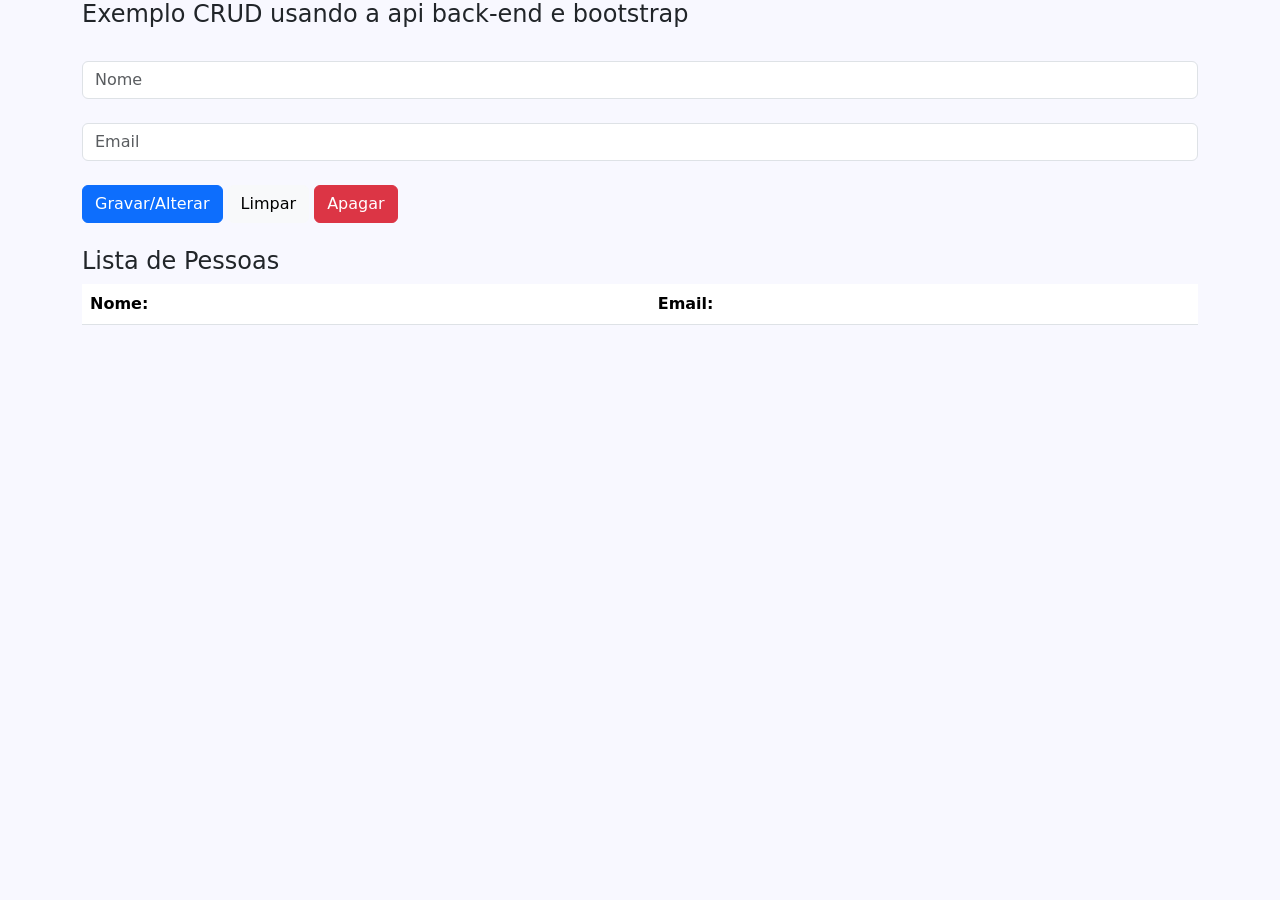
<file: exemplo-crud/index.html>
<!DOCTYPE html><!-- indica que pode usar tags do HTML5 -->
<html>
<head>
    <title>Exemplo CRUD</title>
    <link href="https://cdn.jsdelivr.net/npm/bootstrap@5.2.2/dist/css/bootstrap.min.css" rel="stylesheet">
</head>
<body color>
    <style>
        body{
            background-color: ghostwhite;
        }
        tbody {
            cursor: pointer;
        }
    </style>
    <div class="container">
        <h4>Exemplo CRUD usando a api back-end e bootstrap</h4>
        <input type="hidden" id="id">
        <!--<label for="nome">Nome:</label>-->
        <br>
        <input type="text" id="nome" class="form-control" placeholder="Nome">
        <!--<label for="email">Email:</label>-->
        <br>
        <input type="text" id="email" class="form-control" placeholder="Email">
        <br>
        <input type="button" value="Gravar/Alterar" onclick="gravar()" class="btn btn-primary">
        <input type="button" value="Limpar" onclick="limpar()" class="btn btn-light">
        <input type="button" value="Apagar" onclick="apagar()" class="btn btn-danger">
        <br>
        <br>
        <h4>Lista de Pessoas</h4>
        <table class="table table-hover">
            <thead>
                <tr>
                    <th>
                        Nome:
                    </th>
                    <th>
                        Email:
                    </th>
                </tr>
            </thead>
            <tbody id="lista">
            </tbody>
        </table>
    </div>
    <script src="js/script.js"></script>
</body>
</html>
</file>
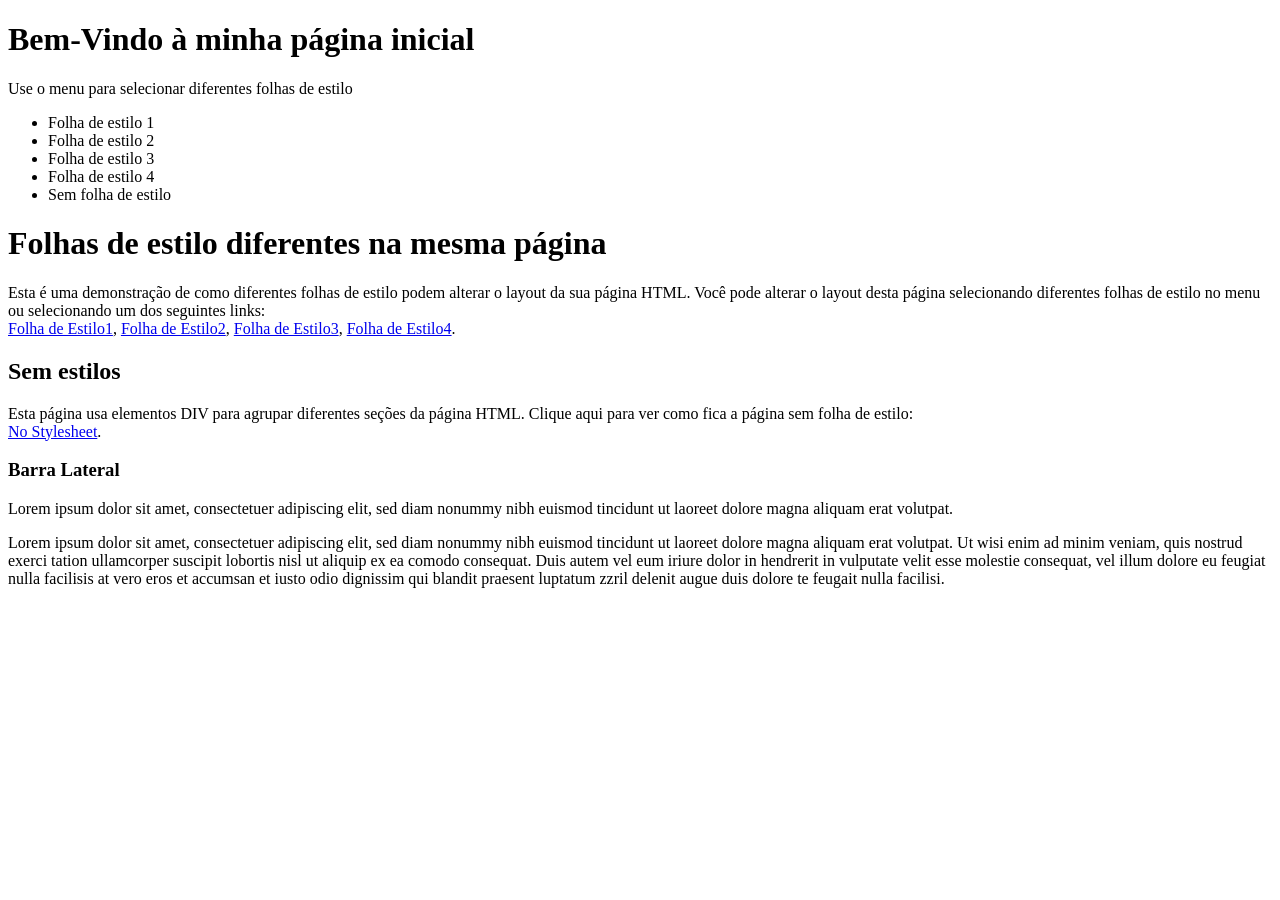
<file: exemplo-html-css/index.html>
<!DOCTYPE html>
<html lang="en">

<head>
    <meta charset="UTF-8">
    <meta http-equiv="X-UA-Compatible" content="IE=edge">
    <meta name="viewport" content="width=device-width, initial-scale=1.0">
    <link rel="stylesheet" href="css/estilo01.css">
    <link rel="stylesheet" href="css/estilo02.css">
    <link rel="stylesheet" href="css/estilo03.css">
    <link rel="stylesheet" href="css/estilo04.css">
    <title>Document</title>
</head>

<body>
    <div id="top">
        <h1>Bem-Vindo à minha página inicial</h1>
        <p>Use o menu para selecionar diferentes folhas de estilo</p>
    </div>
    <div class="wrapper">
        <div id="menubar">
            <ul id="menulist">
                <li class="menuitem" onclick="ligarEstilo(0)">Folha de estilo 1</li>
                <li class="menuitem" onclick="ligarEstilo(1)">Folha de estilo 2</li>
                <li class="menuitem" onclick="ligarEstilo(2)">Folha de estilo 3</li>
                <li class="menuitem" onclick="ligarEstilo(3)">Folha de estilo 4</li>
                <li class="menuitem" onclick="semEstilo()">Sem folha de estilo</li>
            </ul>
        </div>
        <div id="main">
            <h1>Folhas de estilo diferentes na mesma página</h1>
            <p>Esta é uma demonstração de como diferentes folhas de estilo podem alterar o layout da sua página HTML.
                Você
                pode
                alterar o layout desta página selecionando diferentes folhas de estilo no menu ou selecionando um dos
                seguintes
                links:
                <br>
                <a href="#" onclick="ligarEstilo(0)">Folha de Estilo1</a>,
                <a href="#" onclick="ligarEstilo(1)">Folha de Estilo2</a>,
                <a href="#" onclick="ligarEstilo(2)">Folha de Estilo3</a>,
                <a href="#" onclick="ligarEstilo(3)">Folha de Estilo4</a>.
            </p>

            <h2>Sem estilos</h2>
            <p>Esta página usa elementos DIV para agrupar diferentes seções da página HTML. Clique aqui para ver como
                fica a
                página sem folha de estilo:
                <br>
                <a href="#" onclick="semEstilo()">No Stylesheet</a>.
            </p>
        </div>
        <div id="sidebar">
            <h3>Barra Lateral</h3>
            <p>Lorem ipsum dolor sit amet, consectetuer adipiscing elit, sed diam nonummy nibh euismod tincidunt ut
                laoreet
                dolore magna aliquam erat volutpat.</p>
        </div>
    </div>
    <div id="bottom">
        <p>Lorem ipsum dolor sit amet, consectetuer adipiscing elit, sed diam nonummy nibh euismod tincidunt ut laoreet
            dolore magna aliquam erat volutpat. Ut wisi enim ad minim veniam, quis nostrud exerci tation ullamcorper
            suscipit lobortis nisl ut aliquip ex ea comodo consequat. Duis autem vel eum iriure dolor in hendrerit in
            vulputate velit esse molestie consequat, vel illum dolore eu feugiat nulla facilisis at vero eros et
            accumsan et
            iusto odio dignissim qui blandit praesent luptatum zzril delenit augue duis dolore te feugait nulla
            facilisi.
        </p>
    </div>
    <script>
        function semEstilo(){
            document.styleSheets[0].disabled = true;
            document.styleSheets[1].disabled = true;
            document.styleSheets[2].disabled = true;
            document.styleSheets[3].disabled = true;
        }
        semEstilo();
        function ligarEstilo(i) {
            semEstilo();
            document.styleSheets[i].disabled = false;
        }
    </script>
</body>

</html>
</file>
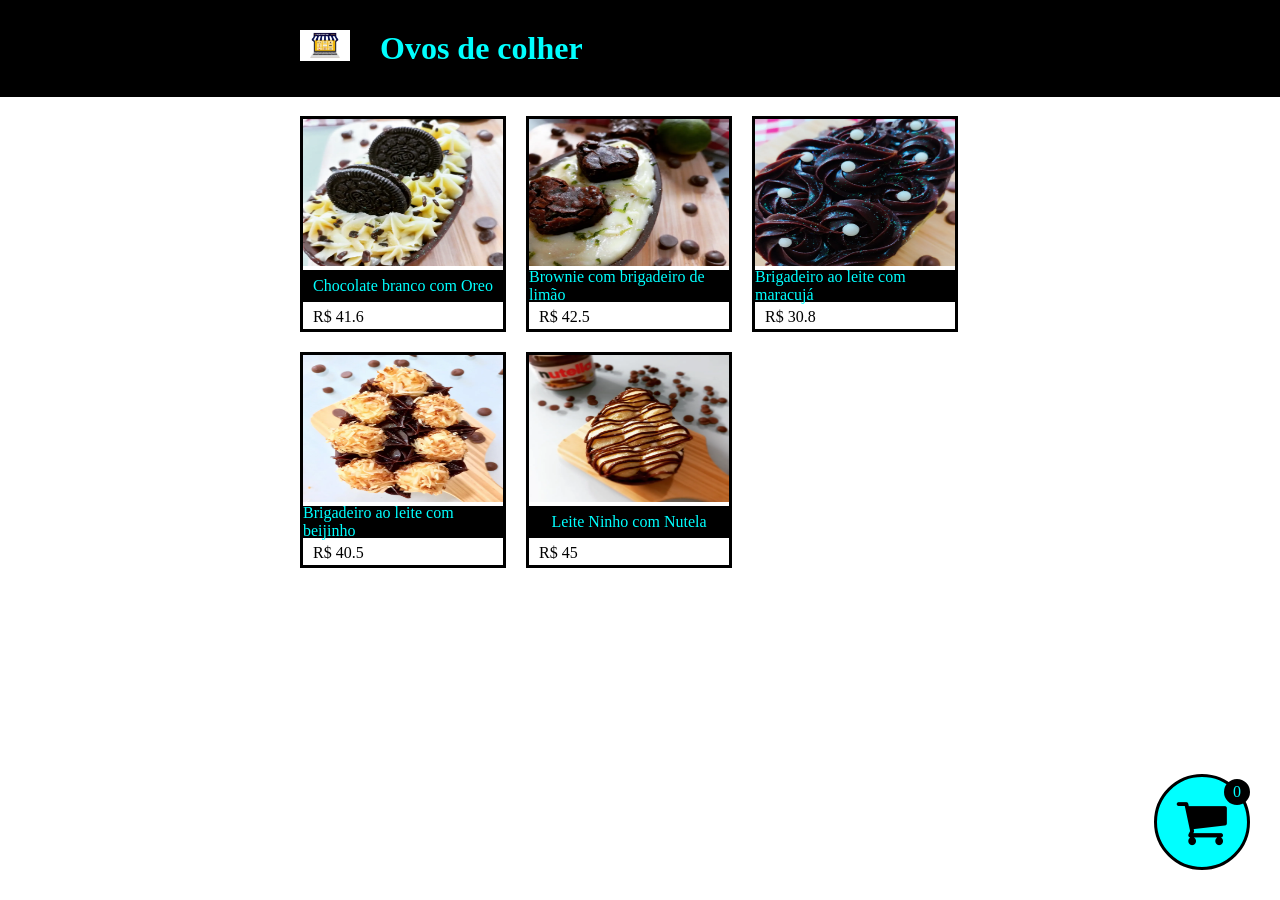
<file: prj-loja-01/index.html>
<!DOCTYPE html>
<html lang="en">

<head>
    <meta charset="UTF-8">
    <meta http-equiv="X-UA-Compatible" content="IE=edge">
    <meta name="viewport" content="width=device-width">
    <link rel="stylesheet" href="https://cdnjs.cloudflare.com/ajax/libs/font-awesome/4.7.0/css/font-awesome.min.css">
    <title>Nome da Loja</title>
</head>

<body>
    <style>
        * {
            margin: 0px;
            padding: 0px;
        }

        #banner {
            background-color: black;
            padding: 30px 300px 30px 300px;
            width: 100%;
            position: fixed;
            top: 0px;
        }

        #banner img {
            width: 50px;
            float: left;
            margin-right: 30px;
        }

        #banner h1 {
            color: aqua;
        }

        #container {
            display: grid;
            place-items: center;
        }

        .ls-produto {
            width: 700px;
            margin-top: 106px;
        }

        #lsQuantidade {
            width: 700px;
            margin-top: 106px;
            display: none;
        }

        .produto {
            border: solid black 3px;
            width: 200px;
            height: 210px;
            float: left;
            margin: 10px;
            cursor: pointer;
            /* border-color: aqua; */
        }

        .produto-selecionado {
            border-color: aqua;
        }

        .produto img {
            width: 100%;
            height: 70%;
        }

        .produto .nome {
            background-color: black;
            color: aqua;
            height: 15%;
            display: flex;
            justify-content: center;
            align-items: center;
        }

        .produto .valor {
            display: flex;
            align-items: center;
            height: 15%;
            padding-left: 10px;
        }

        #bt-fixo,
        #bt-fixo span {
            background-color: aqua;
            width: 90px;
            height: 90px;
            display: flex;
            justify-content: center;
            align-items: center;
            border-radius: 50%;
            border: solid black 3px;
            position: fixed;
            bottom: 30px;
            right: 30px;
            cursor: pointer;
        }

        #bt-fixo span {
            width: 20px;
            height: 20px;
            bottom: 95px;
            background-color: black;
            color: aqua;
        }

        @media (max-width: 700px) {
            #banner {
                padding: 30px 30px 30px 30px;
            }

            #bt-fixo {
                right: 30px;
            }
        }

        table {
            width: 100%;
        }

        tr {
            height: 30px;
            background-color: gray;
            text-align: center;

        }

        tr span {
            background-color: black;
            color: white;
            height: 100%;
            padding: 6%;
            margin-right: 2px;
            margin-left: 2px;
            cursor: pointer;
            float: left;
            width: 20px;
        }

        label {
            font-size: larger;
        }

        #nome {
            background-color: gray;
            width: 70%;
            height: 30px;
            border: none;
        }

        #bt-enviar {
            background-color: black;
            color: white;
            font-size: 20px;
            cursor: pointer;
            padding: 5px;
        }
    </style>
    <div id="banner">
        <img src="icone-loja.png" alt="">
        <h1>Ovos de colher</h1>
    </div>
    <div id="container">
        <div id="lsQuantidade">
            <table>
                <thead>
                    <tr>
                        <th>Produto</th>
                        <th>Valor Unitário</th>
                        <th>Quantidade</th>
                        <th>Valor Total</th>
                    </tr>
                </thead>
                <tbody>
                </tbody>
            </table>
            <label for="nome">Nome</label><br>
            <input type="text" id="nome">
            <input type="button" id="bt-enviar" value="Enviar Pedido" onclick="enviarWhatsApp()">
        </div>
        <div class="ls-produto" id="lsProduto">
        </div>

        <div id="bt-fixo" onclick="carrinho(),mudarTela()">
            <i style="font-size:54px" class="fa">&#xf07a;</i>
            <span id="qt-produto">0</span>
        </div>
    </div>
	
	
    <script>
        qtCarrinho = 0;
        function addCarrinho(elemento, i) {
            if (elemento.classList.length == 2) {
                qtCarrinho--;
                document.getElementById("qt-produto").innerHTML = qtCarrinho;
                elemento.classList.remove("produto-selecionado");
                lsProduto[i].carrinho = false;
            } else {
                qtCarrinho++;
                document.getElementById("qt-produto").innerHTML = qtCarrinho;
                elemento.classList.add("produto-selecionado");
                p = lsProduto[i];
                p.carrinho = true;
                p.quantidade = 1;
                p.valorParcial = p.valor * p.quantidade;
            }

        }

        xhttp = new XMLHttpRequest();

        function buscarProduto() {
            xhttp.open("GET", "https://marianagmmarques.github.io/prj-frontend/fake-api/produto.js");
            xhttp.send();
            xhttp.onload = function () {
                lsProduto = this.responseText;
                lsProduto = JSON.parse(lsProduto);
                clonarProdutos(lsProduto);
            }
        }

        function clonarProdutos(lsProduto) {
            txProduto = "";
            i = 0;
            for (produto of lsProduto) {
                // console.log(produto);
                txProduto += `
                <div class="produto" onclick="addCarrinho(this,${i})">
                <img src="${produto.img}" alt="">
                <p class="nome">${produto.nome}</p>
                <p class="valor">R$ ${produto.valor}</p>
                </div>
                `;
                produto.carrinho = false;
                i++;
            }
            
            document.getElementById("lsProduto").innerHTML = txProduto;
        }

        buscarProduto();

        tela = "lsProduto";

        function carrinho() {
            tbody = "";
            pedido = "Segue o meu pedido\n";
            i = 0;
            it = 1;
            valorFinal = 0;
            for (p of lsProduto) {
                if (p.carrinho) {
                    tbody += `<tr>
                    <td>${p.nome}</td>
                    <td>${p.valor.toFixed(2)}</td>
                    <td>${p.quantidade}</td>
                    <td>${p.valorParcial.toFixed(2)}</td>
                    <td><span onclick="add(${i},${it},1)">+</span>
                        <span onclick="add(${i},${it},-1)">-</span></td>
                    </tr>`;
                    it++;
                    valorFinal += p.valorParcial;
                    pedido += `${p.nome} ${p.valor.toFixed(2)} x (${p.quantidade}) = ${p.valorParcial.toFixed(2)} \n`;
                }
                i++;
            }
            tbody += `
                <tr><td colspan="3">Valor Final</td><td>${valorFinal.toFixed(2)}</td></tr>
                `
            pedido += `Valor Final = ${valorFinal.toFixed(2)} \n`
            document.getElementsByTagName("tbody")[0].innerHTML = tbody;

        }

        function mudarTela() {
            if (tela == "lsProduto") {
                document.getElementById("lsQuantidade").style.display = "block";
                document.getElementById("lsProduto").style.display = "none";
                tela = "lsQuantidade";
            } else {
                document.getElementById("lsQuantidade").style.display = "none";
                document.getElementById("lsProduto").style.display = "block";
                tela = "lsProduto";
            }
        }

        function add(i, it, opc) {
            p = lsProduto[i];
            p.quantidade = p.quantidade + opc;
            p.valorParcial = p.quantidade * p.valor;
            if (p.quantidade == 0) {
                p.carrinho = false;
                elemento = document.getElementsByClassName("produto")[i];
                addCarrinho(elemento, i)
            }
            carrinho();
            // tr = document.getElementsByTagName("tr")[it];
            // tr.getElementsByTagName("td")[2].innerHTML = p.quantidade;
            // tr.getElementsByTagName("td")[3].innerHTML = p.valorParcial;
        }

        function enviarWhatsApp() {

            fone = "5561985607460";
            nome = document.getElementById("nome").value;

            if (nome == '') {
                alert("Nome obrigatório");
                return false;
            }

            if (qtCarrinho == 0) {
                alert("Escolha 1 produto");
                return false;
            }

            pedido += `Cliente: ${nome}`;
            pedido = encodeURI(pedido);
            link = `https://api.whatsapp.com/send?phone=${fone}&text=${pedido}`;
            window.open(link, '_blank');
        }
    </script>
</body>

</html>
</file>
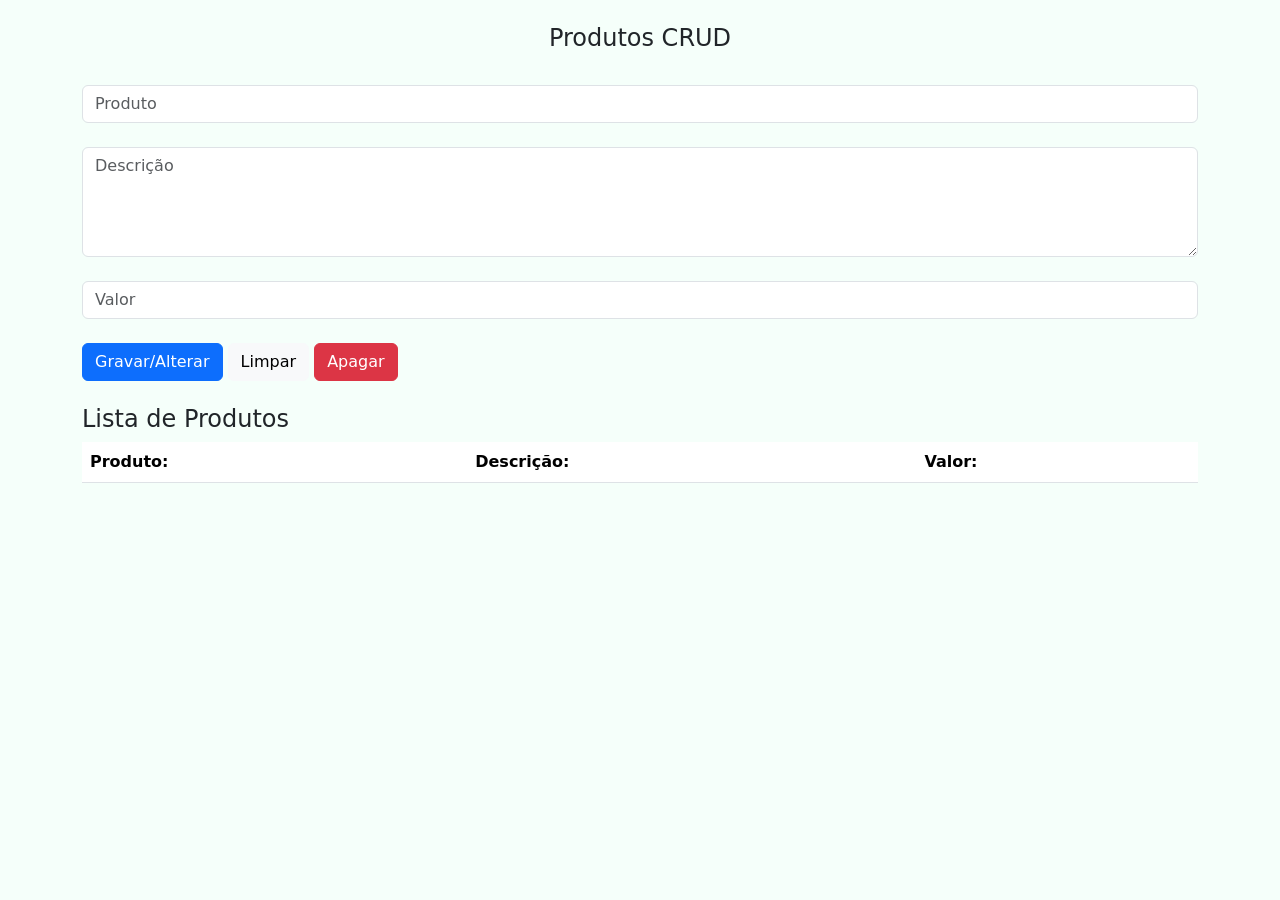
<file: exemplo-crud/produto.html>
<!DOCTYPE html>
<head>
    <title>Produtos</title>
    <link href="https://cdn.jsdelivr.net/npm/bootstrap@5.2.2/dist/css/bootstrap.min.css" rel="stylesheet">
</head>
<body>
    <style>
        body{
            background-color: mintcream;
        }
        tbody {
            cursor: pointer;
        }
    </style>

    <div class="container">
        <br>
        <h4 style="text-align:center">Produtos CRUD</h4>
        <input type="hidden" id="id">
        <br>
        <input type="text" id="nome" class="form-control" placeholder="Produto">
        <br>
        <textarea type="text" rows="4" id="descricao" class="form-control" placeholder="Descrição"></textarea>
        <br>
        <input type="text" id="valor" class="form-control" placeholder="Valor">
        <br>
        <input type="button" value="Gravar/Alterar" onclick="gravarProduto()" class="btn btn-primary">
        <input type="button" value="Limpar" onclick="limparProduto()" class="btn btn-light">
        <input type="button" value="Apagar" onclick="apagarProduto()" class="btn btn-danger">
        <br>
        <br>
        <h4>Lista de Produtos</h4>

        <table class="table table-hover">
            <thead>
                <tr>
                    <th>
                        Produto:
                    </th>
                    <th>
                        Descrição:
                    </th>
                    <th>
                        Valor:
                    </th>
                </tr>
            </thead>
            <tbody id="listaProduto">
            </tbody>
        </table>

    </div>
    <script src="js/scriptP.js"></script>
</body>
</html>
</file>
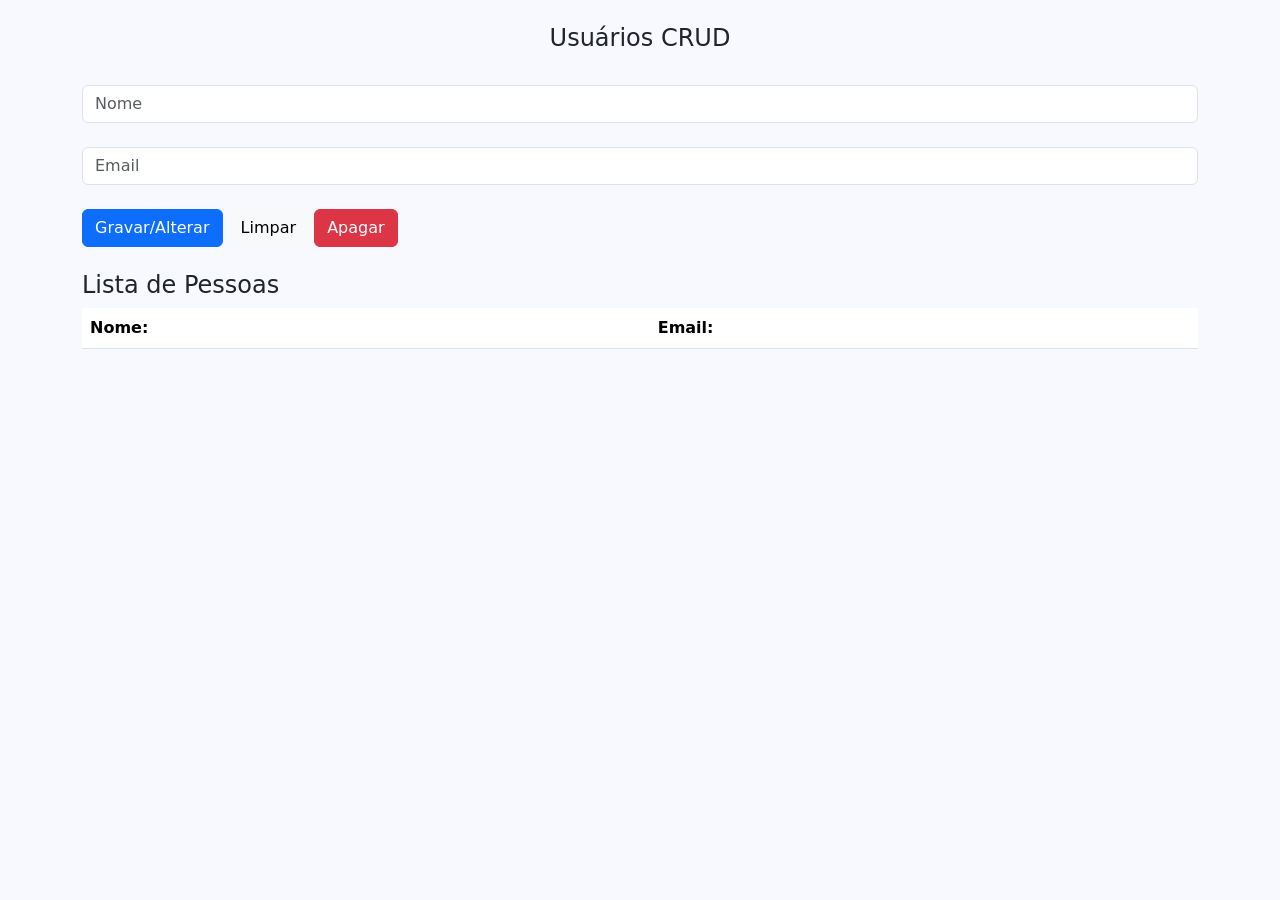
<file: exemplo-crud/usuario.html>
<!DOCTYPE html><!-- indica que pode usar tags do HTML5 -->
<html>
<head>
    <title>Exemplo CRUD</title>
    <link href="https://cdn.jsdelivr.net/npm/bootstrap@5.2.2/dist/css/bootstrap.min.css" rel="stylesheet">
</head>
<body>
    <style>
        body{
            background-color: ghostwhite;
        }
        tbody {
            cursor: pointer;
        }
    </style>
    <div class="container">
        <br>
        <h4 style="text-align:center">Usuários CRUD</h4>
        <input type="hidden" id="id">
        <!--<label for="nome">Nome:</label>-->
        <br>
        <input type="text" id="nome" class="form-control" placeholder="Nome">
        <!--<label for="email">Email:</label>-->
        <br>
        <input type="email" id="email" class="form-control" placeholder="Email">
        <br>
        <input type="button" value="Gravar/Alterar" onclick="gravar()" class="btn btn-primary">
        <input type="button" value="Limpar" onclick="limpar()" class="btn btn-light">
        <input type="button" value="Apagar" onclick="apagar()" class="btn btn-danger">
        <br>
        <br>
        <h4>Lista de Pessoas</h4>
        <table class="table table-hover">
            <thead>
                <tr>
                    <th>
                        Nome:
                    </th>
                    <th>
                        Email:
                    </th>
                </tr>
            </thead>
            <tbody id="lista">
            </tbody>
        </table>
    </div>
    <script src="js/scriptU.js"></script>
</body>
</html>
</file>
<file: exemplo-html-css/css/estilo01.css>
body {
    font: 100% "Lucida Sans", Verdana;
    margin: 20px;
    line-height: 26px;
}

.wrapper {
    position: relative;
    overflow: auto;
}

#top, #sidebar, #bottom, .menuitem {
    border-radius: 4px;
    margin: 4px;
}

#top {
    background-color: #04AA6D;
    color: #ffffff;
    padding: 15px;
    /* border: #000000 solid 20px; */
}

#menubar {
    width: 200px;
    float: left;
}

#main {
    padding: 10px;
    margin: 0 210px;
}

#sidebar {
    background-color: #32a4e7;
    color: #ffffff;
    padding: 10px;
    width: 180px;
    bottom: 0;
    top: 0;
    right: 0;
    position: absolute;
}

#bottom {
    border: 1px solid #d4d4d4;
    background-color: #f1f1f1;
    text-align: center;
    padding: 10px;
    font-size: 70%;
    line-height: 14px;
}

#top h1, #top p, #menulist {
    margin: 0;
    padding: 0;
}

.menuitem {
    background-color: #f1f1f1;
    border: 1px solid #d4d4d4;
    list-style-type: none;
    padding: 2px;
    cursor: pointer;
}

.menuitem:hover {
    background-color: #ffffff;
}

.menuitem:first-child {
   background-color:#04AA6D;
   color: white;
   font-weight:bold;
}

a {
    color: #000000;
    text-decoration: underline;
}

a:hover {
    text-decoration: none;
}


@media (max-width: 800px) {
    #sidebar {
        width: auto;
        position: relative;
    } 
    #main {
        margin-right: 0;
    }    
       
}

@media (max-width: 600px) {
    #menubar {
        width: auto;
        float: none;
    }
    #main {
        margin: 0;
    }    
}
</file>
<file: exemplo-html-css/css/estilo02.css>
body {
    font-family: Arial;
    background-color: #d14836;
    line-height: 20px;
}

.container {
    xmin-width: 900px;
}

.wrapper {
    position: relative;
    overflow: auto;
}

#top {
    color: #ffffff;
    padding: 15px;
    font-size: 30px;
    line-height: 26px;    
}

#top h1 {
    margin:0;
    line-height: 50px;
}

#menubar {
    width: 190px;
    float: right;
}

#main {
    padding: 10px;
    background-color: #ffffff;
    font: 80% Verdana;
}

#main h1, #main h2 {
    color: #d14836;
}

#sidebar {
    background-color: #F6DAD7;
    color: #d14836;
    padding: 10px;
}

#bottom {
    text-align: center;
    padding: 10px;
    font-size: 70%;
    color: #ffffff;
}

#menulist {
    padding:0;
    font: 16px verdana;
}

.menuitem {
    width: 155px;
    background-color: #d14836;
    border: 1px solid #d14836;
    border-radius: 40px;
    color: #ffffff;
    list-style-type: none;
    margin: 10px;
    padding: 5px;
    text-align: center;
    cursor: pointer;
}

.menuitem:nth-child(2) {
   background-color:white;
   color: #d14836;
   font-weight:bold;
}

.menuitem:hover {
    background-color: #ffffff;
    color: #d14836;
}

a {
    color: #d14836;
    text-decoration: none;
}

a:hover {
    text-decoration: underline;
}
</file>
<file: exemplo-html-css/css/estilo03.css>
/* Stylesheet 3: */
body {
    font: 100% Verdana;
    margin: 20px;
    line-height: 26px;
}

.container {
    xmin-width: 900px;
}

.wrapper {
    position: relative;
    overflow: auto;
}

#sidebar {
    background-color: #f1f1f1;
    border: 1px solid #d4d4d4;
    padding-left: 10px;
}

#bottom {
    text-align: center;
    padding: 10px;
    font-size: 70%;
    line-height: 14px;
}

h1, h2, h3 {
    color: #4CAF50;
}

#menulist {
    padding: 0;
    position: relative;
    overflow: auto;
}

.menuitem {
    width: 165px;
    float: left;
    background-color: #555555;
    color: #ffffff;
    list-style-type: none;
    margin: 4px;
    padding: 2px;
    text-align: center;
    cursor: pointer;
}

.menuitem:nth-child(3) {
   background-color:#04AA6D;
}

.menuitem:hover {
    background-color: #000;
}

a {
    color: #000000;
}

a:hover {
    color: #84c754;
}
</file>
<file: exemplo-html-css/css/estilo04.css>
/* Stylesheet 4: */
body {
    font: 100% Courier New;
    margin: 20px;
    line-height: 26px;
    background-color: #000000;
}

.container {
    xmin-width: 900px;
}

.wrapper {
    position: relative;
    overflow: auto;
}

#top {
    color: #84c754;
    padding: 15px;
}

#main {
    padding: 10px;
    color: #84c754;
}

#sidebar {
    color: #ffffff;
    border: 1px solid #ffffff;
    border-radius: 4px;
    padding: 10px;
    width: 320px;
    top: 0;
    right: 0;
    position: absolute;
    font-size: 80%;
    line-height: 20px;
}

#bottom {
    border: 1px solid #ffffff;
    border-radius: 4px;
    color: #ffffff;
    text-align: center;
    padding: 10px;
    font-size: 70%;
    line-height: 14px;
}

#top h1,#top p {
    margin: 0;
}

.menuitem {
    color: #84c754;
    cursor: pointer;
}

.menuitem:nth-child(4) {
    color:white;
    font-weight:bold;
}

.menuitem:hover {
    color: #ffffff;
}

a {
    color: #ffffff;
}

a:hover {
    color: #84c754;
}
@media (max-width: 600px) {
    #sidebar {
       width: auto;
       margin-bottom:10px;        
       position: relative;
    }    
}
</file>
